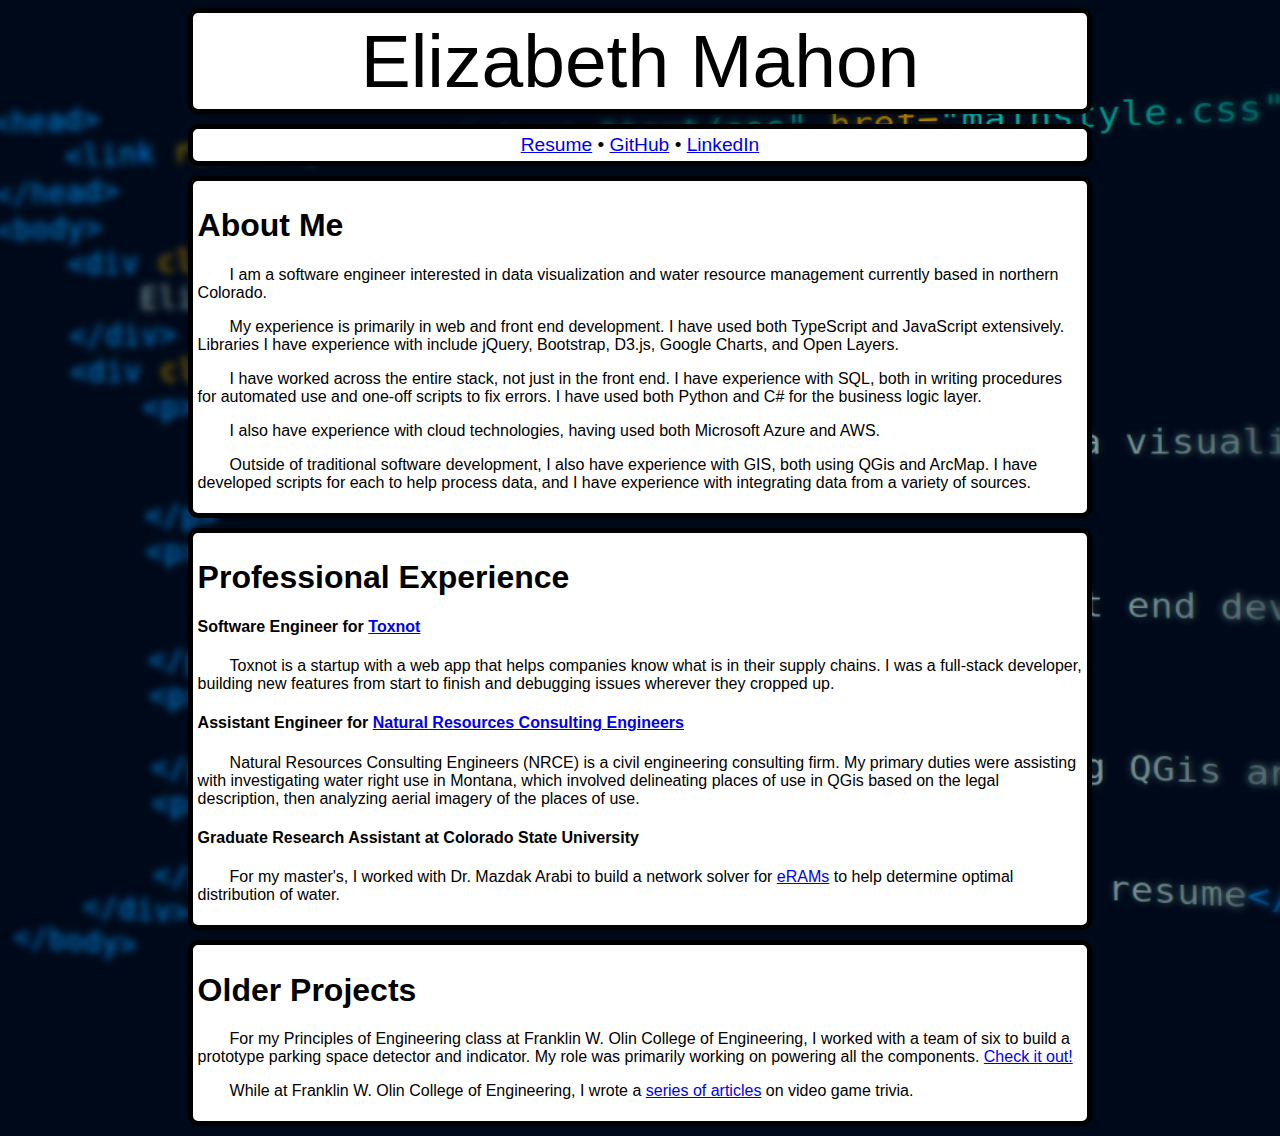
<file: index.html>
<head>
    <title>Elizabeth Mahon</title>
    <link rel="stylesheet" type="text/css" href="mainstyle.css">
</head>
<body>
    <div class="content-div top">
        Elizabeth Mahon
    </div>
    <div class="content-div links">
        <a href="2020-08-Mahon-For-Website.pdf">Resume</a> &bull;
        <a href="https://github.com/emahon">GitHub</a> &bull;
        <a href="https://www.linkedin.com/in/elizabeth-mahon-96297054/">LinkedIn</a>
    </div>
    <div class="content-div main">
        <h1>
            About Me
        </h1>
        <p>
            I am a software engineer interested in data visualization and water 
            resource management currently based in northern Colorado.
        </p>
        <p>
            My experience is primarily in web and front end development.
            I have used both TypeScript and JavaScript extensively. Libraries I
            have experience with include jQuery, Bootstrap, D3.js, Google Charts, 
            and Open Layers.
        </p>
        <p>
            I have worked across the entire stack, not just in the front end. I 
            have experience with SQL, both in writing procedures for automated use 
            and one-off scripts to fix errors. I have used both Python and C# for 
            the business logic layer.
        </p>
        <p>
            I also have experience with cloud technologies, having used both Microsoft Azure
            and AWS.
        </p>
        <p>
            Outside of traditional software development, I also have experience with GIS, 
            both using QGis and ArcMap. I have developed scripts for each to help process 
            data, and I have experience with integrating data from a variety of sources.
        </p>
    </div>
    <div class="content-div">
        <h1>
            Professional Experience
        </h1>
        <h4>
            Software Engineer for <a href="https://toxnot.com">Toxnot</a>
        </h4>
        <p>
            Toxnot is a startup with a web app that helps companies know what is in their supply chains.
            I was a full-stack developer, building new features from start to finish and debugging
            issues wherever they cropped up.
        </p>
        <h4>
            Assistant Engineer for <a href="https://nrce.com">Natural Resources Consulting Engineers</a>
        </h4>
        <p>
            Natural Resources Consulting Engineers (NRCE) is a civil engineering consulting firm.
            My primary duties were assisting with investigating water right use in Montana, which
            involved delineating places of use in QGis based on the legal description, then analyzing
            aerial imagery of the places of use.
        </p>
        <h4>
            Graduate Research Assistant at Colorado State University
        </h4>
        <p>
            For my master's, I worked with Dr. Mazdak Arabi to build a network solver for <a href="https://erams.com">eRAMs</a>
            to help determine optimal distribution of water.
        </p>
    </div>
    <div class="content-div">
        <h1>
            Older Projects
        </h1>
        <p>
            For my Principles of Engineering class at Franklin W. Olin College of Engineering, I worked 
            with a team of six to build a prototype parking space detector and indicator. My role
            was primarily working on powering all the components. <a href="https://studentsbparking.wordpress.com">Check it out!</a>
        </p>
        <p>
            While at Franklin W. Olin College of Engineering, I wrote a <a href="http://franklyspeakingnews.com/author/elizabeth-mahon/">
            series of articles</a> on video game trivia.
        </p>
    </div>
</body>
</file>
<file: mainstyle.css>
.content-div {
    border-width: 5px;
    border-color: #000000;
    border-style: solid;
    border-radius: 10px;
    background-color: #ffffff;
    width: 70%;
    min-width: 500px;
    padding: 5px;
    margin: auto;
    margin-bottom: 10px;
}
.content-header {
    font-size: 20px;
}
.top {    
    text-align: center;
    font-size: 75px;
}
.links {
    text-align: center;
    font-size: larger;
}
p {
    text-indent: 2em;
}
body {
    background-image: url('Skewed4.png');
    background-repeat: no-repeat;
    background-size: cover;
    background-color: #000d1c;
    font-family: Arial, sans-serif;
}
</file>
